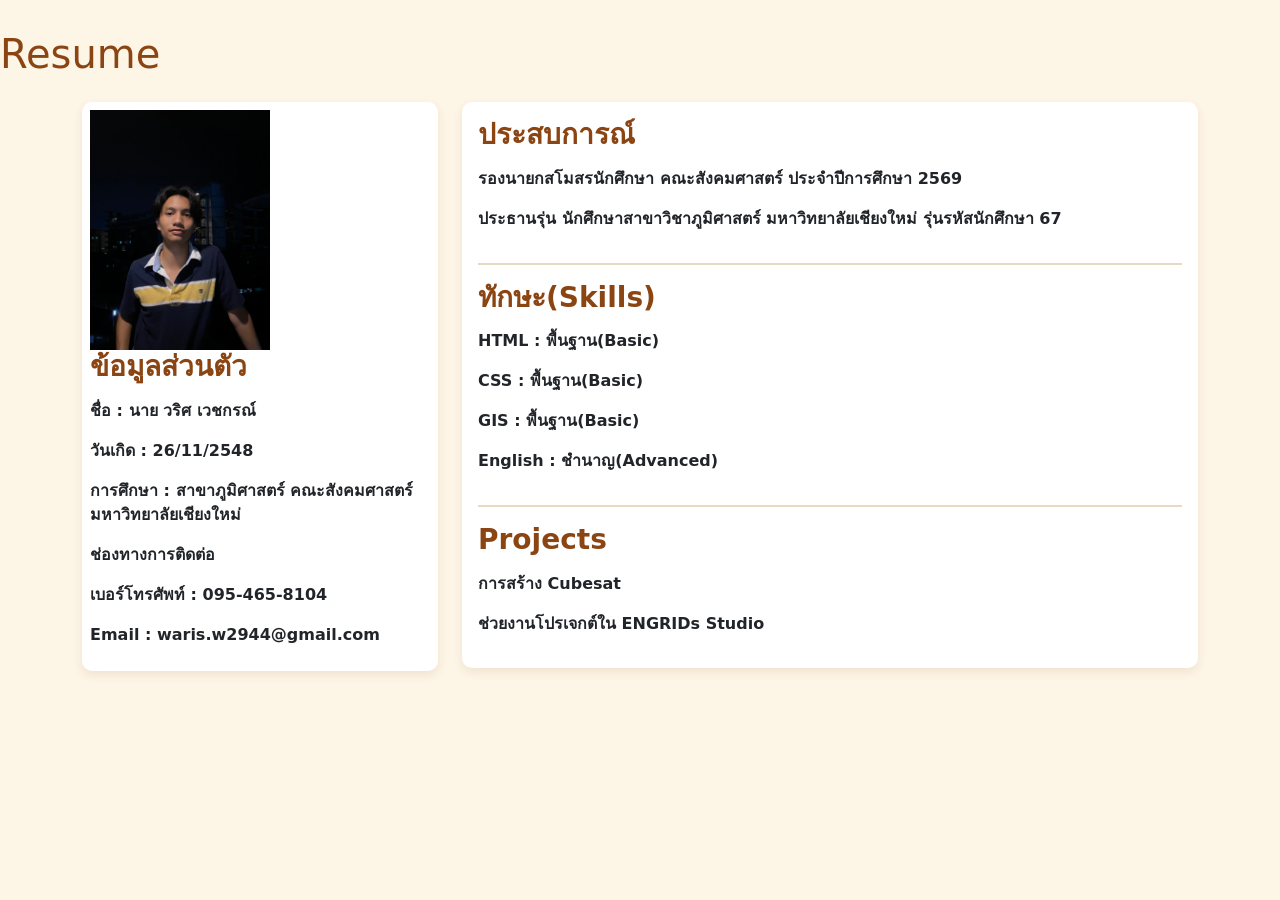
<file: lab3_bootstrap.cv/index.html>
<!doctype html>
<html lang="en">

<head>
    <meta charset="utf-8">
    <meta name="viewport" content="width=device-width, initial-scale=1">
    <title>Bootstrap demo</title>
    <link href="https://cdn.jsdelivr.net/npm/bootstrap@5.3.8/dist/css/bootstrap.min.css" rel="stylesheet"
        integrity="sha384-sRIl4kxILFvY47J16cr9ZwB07vP4J8+LH7qKQnuqkuIAvNWLzeN8tE5YBujZqJLB" crossorigin="anonymous">
    <link rel="stylesheet" href="style.css">
</head>

<body>
    <h1>Resume</h1>
    <div class="container">

    </div>
    <script src="https://cdn.jsdelivr.net/npm/bootstrap@5.3.8/dist/js/bootstrap.bundle.min.js"
        integrity="sha384-FKyoEForCGlyvwx9Hj09JcYn3nv7wiPVlz7YYwJrWVcXK/BmnVDxM+D2scQbITxI"
        crossorigin="anonymous"></script>
</body>
<div class="container mt-4">
    <div class="row">

        <div class="col-md-4">
            <div class="card p-2">

                <img src="IMG_1520.jpg" class="img-fluid" width="180" alt="Profile">
                <h3>ข้อมูลส่วนตัว</h3>

                <p>ชื่อ : นาย วริศ เวชกรณ์</p>

                <p>วันเกิด : 26/11/2548</p>

                <p>การศึกษา : สาขาภูมิศาสตร์ คณะสังคมศาสตร์ มหาวิทยาลัยเชียงใหม่</p>
                <p>ช่องทางการติดต่อ</p>
                <p>เบอร์โทรศัพท์ : 095-465-8104</p>
                <p>Email : waris.w2944@gmail.com</p>

            </div>
        </div>

        <div class="col-md-8">
            <div class="card p-3">
                <h3>ประสบการณ์</h3>
                <p>รองนายกสโมสรนักศึกษา คณะสังคมศาสตร์ ประจำปีการศึกษา 2569</p>
                <p>ประธานรุ่น นักศึกษาสาขาวิชาภูมิศาสตร์ มหาวิทยาลัยเชียงใหม่ รุ่นรหัสนักศึกษา 67</p>
                <hr>

                <h3>ทักษะ(Skills)</h3>
                <p>HTML : พื้นฐาน(Basic)</p>
                <p>CSS : พื้นฐาน(Basic)</p>
                <p>GIS : พื้นฐาน(Basic)</p>
                <p>English : ชำนาญ(Advanced)</p>

                <hr>

                <h3>Projects</h3>
                <p>การสร้าง Cubesat</p>
                <p>ช่วยงานโปรเจกต์ใน ENGRIDs Studio</p>

            </div>
        </div>
    </div>


</html>
</file>
<file: lab3_bootstrap.cv/style.css>
body {
    background-color: #FDF5E6;
    padding-top: 30px;
    padding-bottom: 30px;
}


h3 {
    color: #8B4513;
    /* สีน้ำตาล (SaddleBrown) */
    font-weight: bold;
    margin-bottom: 15px;
}


.card {
    background-color: #FFFFFF;
    border: none;
    border-radius: 10px;
    box-shadow: 0 4px 10px rgba(139, 69, 19, 0.1);
    /* เงาสีน้ำตาลอ่อน */
}


hr {
    border-top: 2px solid #D2B48C;
    opacity: 0.5;
}

body {
    color: #8B4513;
    font-weight: bold;
    margin-bottom: 15px;

}
</file>
